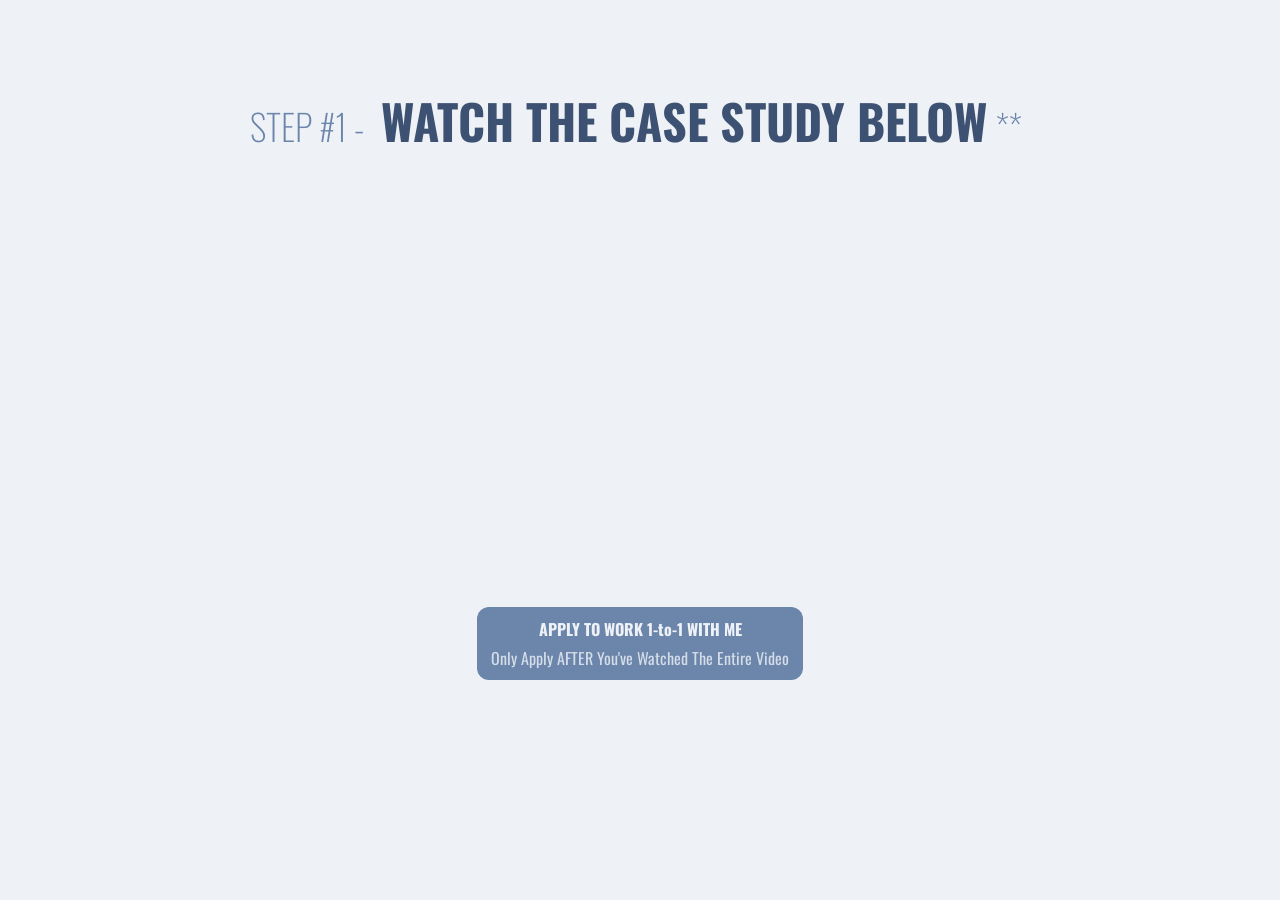
<file: index.html>
<!DOCTYPE html>
<html lang="en">
<head>
    <meta charset="UTF-8">
    <meta name="viewport" content="width=device-width, initial-scale=1.0">
    <link rel="stylesheet" href="./style/style.css">

    <!-- Open Graph for Instagram link preview -->
    <meta property="og:type" content="website">
    <meta property="og:title" content="Unlocked Potential">
    <meta property="og:image" content="Logo.jpg">
   
    <!-- Import Raleway font -->
    <link href="https://fonts.googleapis.com/css2?family=Raleway:wght@400;500;700;900&display=swap" rel="stylesheet">
    <link href="https://fonts.googleapis.com/css2?family=Oswald:wght@400;500;700;900&display=swap" rel="stylesheet">

</head>
<body class="body">
  <div id="step1-headline">
  <span class="step-number">STEP #1 -</span>
  <span class="step-text">WATCH THE CASE STUDY BELOW</span>
    <span class="step-number">**</span>
</div>

  <div id="video-section">
    <div class="video-inner">
      <div class="video-embed">
        <iframe
          src="https://www.loom.com/embed/cb835148dd72495c8adcf3ec85795413"
          frameborder="0"
          webkitallowfullscreen
          mozallowfullscreen
          allowfullscreen
          allow="autoplay; fullscreen"
        ></iframe>
      </div>
    </div>
  </div>

  <div id="button-section">
    <a class="custom-button" href="./html/page.html">
      <span id="button1">APPLY TO WORK 1-to-1 WITH ME</span>
      <span id="button2">Only Apply AFTER You've Watched The Entire Video</span>
    </a>
  </div>

  

</body>
</html>
</file>
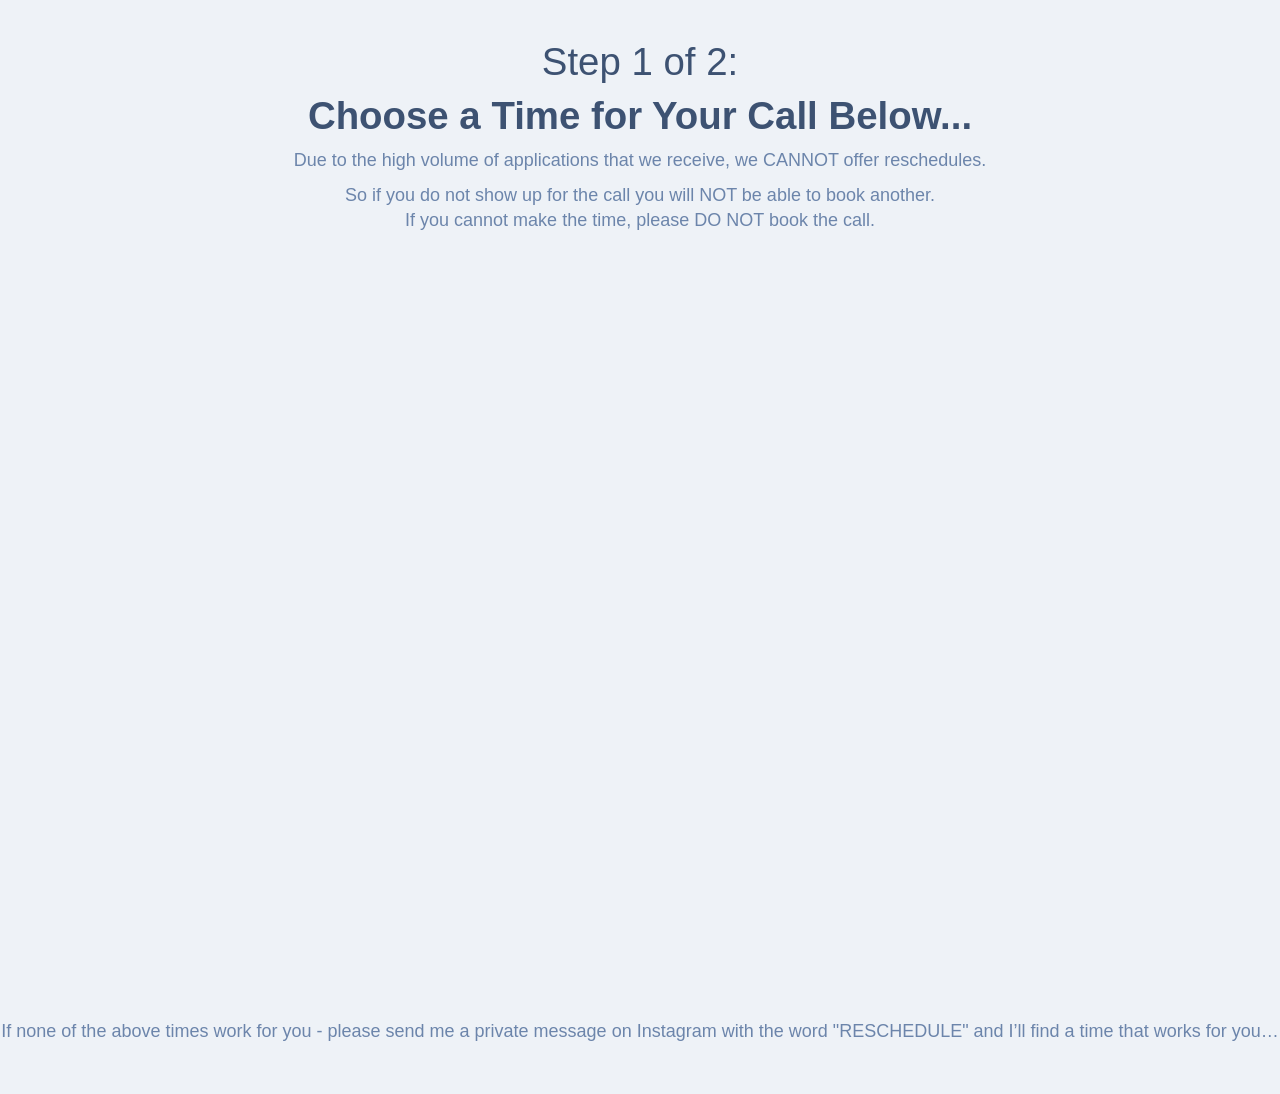
<file: page.html>
<!DOCTYPE html>
<html lang="en">
<head>
    <meta charset="UTF-8">
    <meta name="viewport" content="width=device-width, initial-scale=1.0">
    <link rel="stylesheet" href="../style/style.css">

    <!-- Open Graph for Instagram link preview -->
    <meta property="og:type" content="website">
    <meta property="og:title" content="Digital Freedom">
</head>

<body class="body">

<div class="custom-calendly-container">

  <h1 class="calendly-heading" id="calendly-heading">
    Step 1 of 2:
  </h1>

  <h1 class="calendly-heading">
    Choose a Time for Your Call Below...
  </h1>

  <p class="calendly-subtext">
    Due to the high volume of applications that we receive, we CANNOT offer reschedules.
  </p>

  <p class="calendly-subtext" id="subtext2">
    So if you do not show up for the call you will NOT be able to book another.
    <br>
    If you cannot make the time, please DO NOT book the call.
  </p>

  <div class="calendly-widget-wrapper">
    <div
      class="calendly-inline-widget"
      data-url="https://calendly.com/ilariasantini94/30min"
      style="width:100%; min-width:320px; height:700px;">
    </div>
  </div>
  <p class="calendly-subtext" id="belowText">
    <br>
    If none of the above times work for you - please send me a private message on Instagram with the word "RESCHEDULE" and I’ll find a time that works for you…
  </p>

</div>

<script 
  src="https://assets.calendly.com/assets/external/widget.js"
  async>
</script>

</body>
</html>
</file>
<file: style/style.css>
/* =========================
   GLOBAL FONT & BODY
   ========================= */
body {
    font-family: 'Oswald', Helvetica, sans-serif !important;
    background-color: #EEF2F7;
    margin: 0;
    padding: 0;
    overflow-x: hidden;
}

/* =========================
   STEP 1 HEADLINE
   ========================= */
#step1-headline {
    text-align: center;
    padding-top: 60px;
    font-size: clamp(20px, 4vw, 40px);
    line-height: 1.3;
    margin: 30px 0;
}

#step1-headline .step-number {
    font-size: 0.9em;
    color: #6c85ab;
    font-weight: 200;
    margin-right: 8px;
}

#step1-headline .step-text {
    font-size: 1.2em;
    color: #3d5272;
    font-weight: 900;
}

#subtext2 {
    color: #6c85ab;
}

#openModal{
    font-size: 31px;
}


/* =========================
   VIDEO SECTION (FIXED)
   ========================= */
#video-section {
    display: flex;
    justify-content: center;
    padding: 0 10px;
}

.video-inner {
    width: 100%;
    max-width: 720px;
}

.video-embed {
    position: relative;
    width: 100%;
    padding-top: 56.25%; /* 16:9 ratio */
    overflow: hidden;
    border-radius: 12px;
}

.video-embed iframe {
    position: absolute;
    top: 0;
    left: 0;
    width: 100%;
    height: 100%;
    border: 0;
}

/* =========================
   BUTTON
   ========================= */
#button-section {
    text-align: center;
    margin: 20px auto;
    max-width: 640px;
}

.custom-button {
    display: flex;
    flex-direction: column;
    align-items: center;
    justify-content: center;

    margin: 20px auto;
    width: fit-content;
    max-width: 300px;

    padding: 10px 14px;
    font-family: 'Oswald', Helvetica, sans-serif !important;

    color: #EEF2F7;
    background-color: #6c85ab;

    border-radius: 12px;
    text-decoration: none;
    cursor: pointer;

    transition: background-color 0.25s ease;
}

.custom-button:hover {
    background-color: #3d5272;
}

#button1 {
    font-weight: bold;
    display: block;
}

#button2 {
    font-size: clamp(14px, 1.5vw, 16px);
    margin-top: 5px;
    display: block;
    font-weight: normal;
    color: #EEF2F7cc;
}

/* =========================
   CALENDLY SECTION (FIXED)
   ========================= */
.custom-calendly-container {
    max-width: 800px;
    width: 90%;
    margin: 40px auto;
    box-sizing: border-box;
    text-align: center;
}

.calendly-heading {
    font-size: clamp(28px, 3vw, 42px);
    font-family: Raleway, Helvetica, sans-serif !important;
    font-weight: bold;
    margin: 0 0 10px 0;
    color: #3d5272;
}

#calendly-heading {
    font-weight: normal;
}

.calendly-subtext {
    font-size: 18px;
    line-height: 1.4;
    color: #6c85ab;
    font-family: "Fira Sans", Helvetica, sans-serif !important;
    text-align: center;
    margin: 0 0 10px 0;
}

.custom-calendly-container {
    width: 100%;
    max-width: 100%;
    overflow-x: hidden;
}

.calendly-widget-wrapper {
    width: 100%;
    min-height: 750px;
}

.calendly-inline-widget {
    width: 100% !important;
    min-width: 320px !important;
    height: 750px !important;
    min-height: 750px !important;
}

/* =========================
   MOBILE OPTIMIZATION
   ========================= */
@media only screen and (max-width: 770px) {

    .video-inner {
        width: 100%;
    }

    .custom-button {
        font-size: 16px;
        padding: 5px 9px 9px;
    }

    .custom-calendly-container {
        width: 95%;
    }

    .calendly-subtext {
        font-size: 16px;
    }

    .calendly-widget-wrapper {
        min-height: 900px;
    }

    .calendly-inline-widget {
        height: 900px !important;
        min-height: 900px !important;
    }

}
</file>
